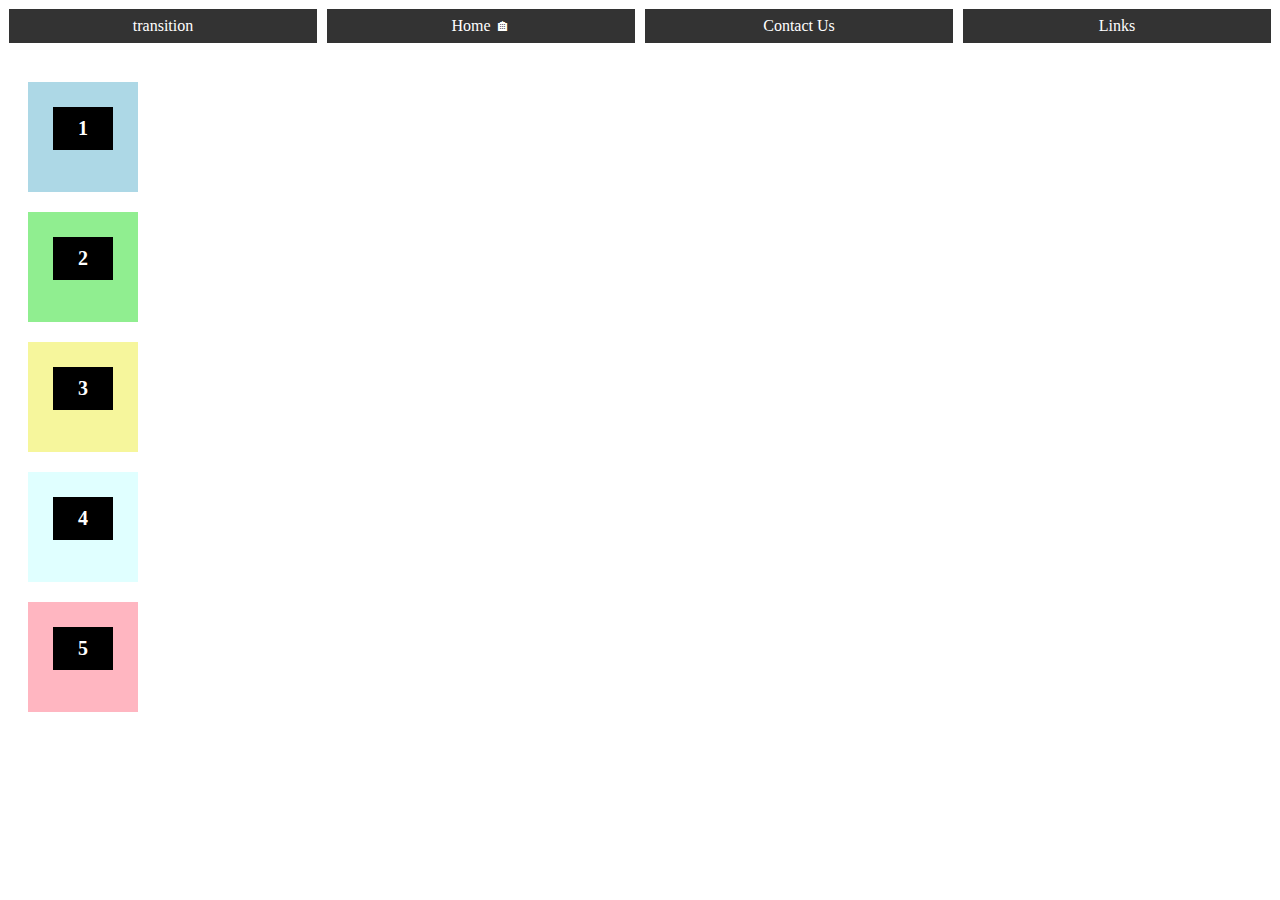
<file: transition1.html>
<!DOCTYPE html>
<html lang="en">
<head>
    <meta charset="UTF-8">
    <meta name="viewport" content="width=device-width, initial-scale=1.0">
    <title>CSS Transitions</title>
    <link rel="stylesheet" href="styles.css">
</head>
<body>
  <nav>
    <a href="transition1.html">transition</a>
    <a href="index.html">Home 🏠︎</a>
    <a href="#">Contact Us</a>
    <a href="#">Links</a>
  </nav>
    <br>
    <div class="box box1"><p>1</p></div>
    <div class="box box2"><p>2</p></div>
    <div class="box box3"><p>3</p></div>
    <div class="box box4"><p>4</p></div>
    <div class="box box5"><p>5</p></div>

</body>
</html>
</file>
<file: styles.css>
nav {
    display: flex;
    gap: 0.5rem;
}


a {
    flex: 1;
    background-color: #333;
    color: #fff;
    border: 1px solid;
    padding: 0.5rem;
    text-align: center;
    text-decoration: none;
    transition: all 0.5s ease-out;
}

a:hover,
a:focus {
    background-color: #fff;
    color: #333;
}


a:hover{
    background-color: white;
    color: black;
    transition: background-color 1s ease-in-out;
    border: 2px black dotted;
}

.box {
    padding: 5px;
    width: 100px;
    height: 100px;
    margin: 20px;
}



.box1 {
    background-color: lightblue;
    transition: background-color, transform 1s ease;
}

.box1:hover {
    background-color: lightcoral;
    transform: skew(20deg, 10deg);
} 



.box2 {
    background-color: lightgreen;
    transition: transform 1s ease;
}

.box2:hover {
    transform: rotate(360deg);
}



.box3 {
    background-color: rgb(246, 246, 156);
    transition: transform 1s ease;
}

.box3:hover {
    background-color: lightsalmon;
    transform: matrix(1, -0.3, 2, 1, 2, 1);

}



.box4 {
    background-color: lightcyan;
    transition: transform 2s ease;
}

.box4:hover {
    transform: translateX(200px);
}



.box5 {
    background-color: lightpink;
    transition: transform 1s ease;
}

.box5:hover {
    /*
    width: 200px;
    height: 200px;
    background-color: lightseagreen;
*/
transform: rotateY(150deg);

    }



p {
    font-size: 20px;
    font-weight: bold;
    color: white;
    text-align: center;
    padding: 10px;
    background-color: black;
    margin: 20px;
}
</file>
